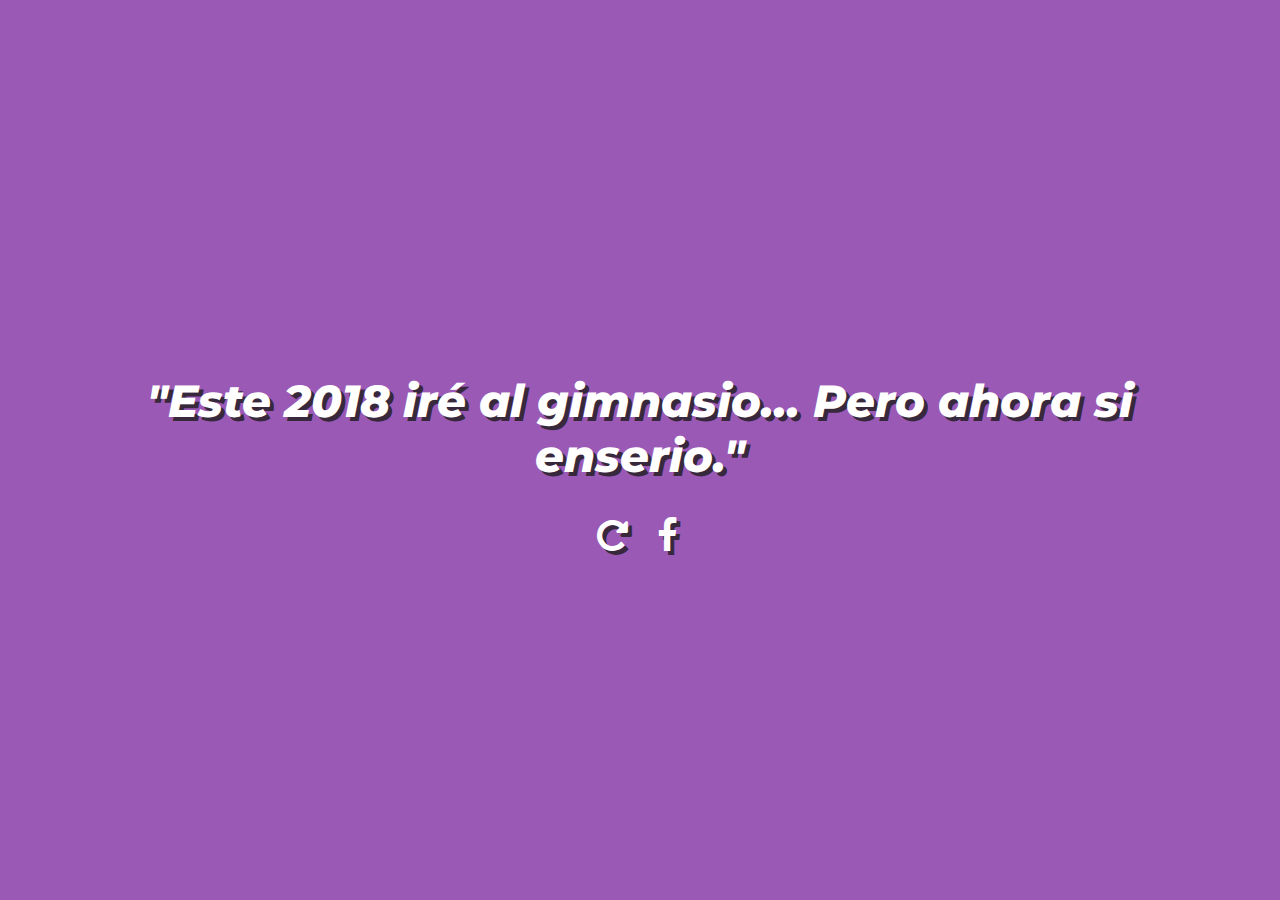
<file: index.html>
<!DOCTYPE html>
<html>
    <head>
        <meta charset="utf-8">
        <title>Propósitos 2018</title>
        <link rel="stylesheet" href="main.css">
        <link rel="stylesheet" href="fonts/css/icon.css">
        <script src="https://ajax.googleapis.com/ajax/libs/jquery/3.1.0/jquery.min.js"></script>


        <meta property="og:url"             content="https://2018.triangle.mx/" />
        <meta property="og:type"               content="website" />
        <meta name="changeable" property="og:title"              content="Propósitos de 2018" />
        <meta property="og:description"        content="¡Obtén hoy tu propósito de año nuevo!" />
        <meta property="og:image"              content="https://res.cloudinary.com/dfotkok8k/image/upload/v1514520921/fb-preview_o2rloi.png" />


    </head>
    <body>

        <script type="text/javascript" src="script.js"></script>


        <div id="main">
            <div id="wrap">
                <h1 id="frase"></h1>
                <div class="btn-group">
                    <a id="reload"><i class="sharky-cw"></i></a>
                    <!-- SHARE -->
                    <a id="share" href="http://www.facebook.com/sharer.php?u=https://2018.triangle.mx/"><i class="sharky-facebook"></i></a>
                </div>
            </div>
        </div>



    </body>
</html>
</file>
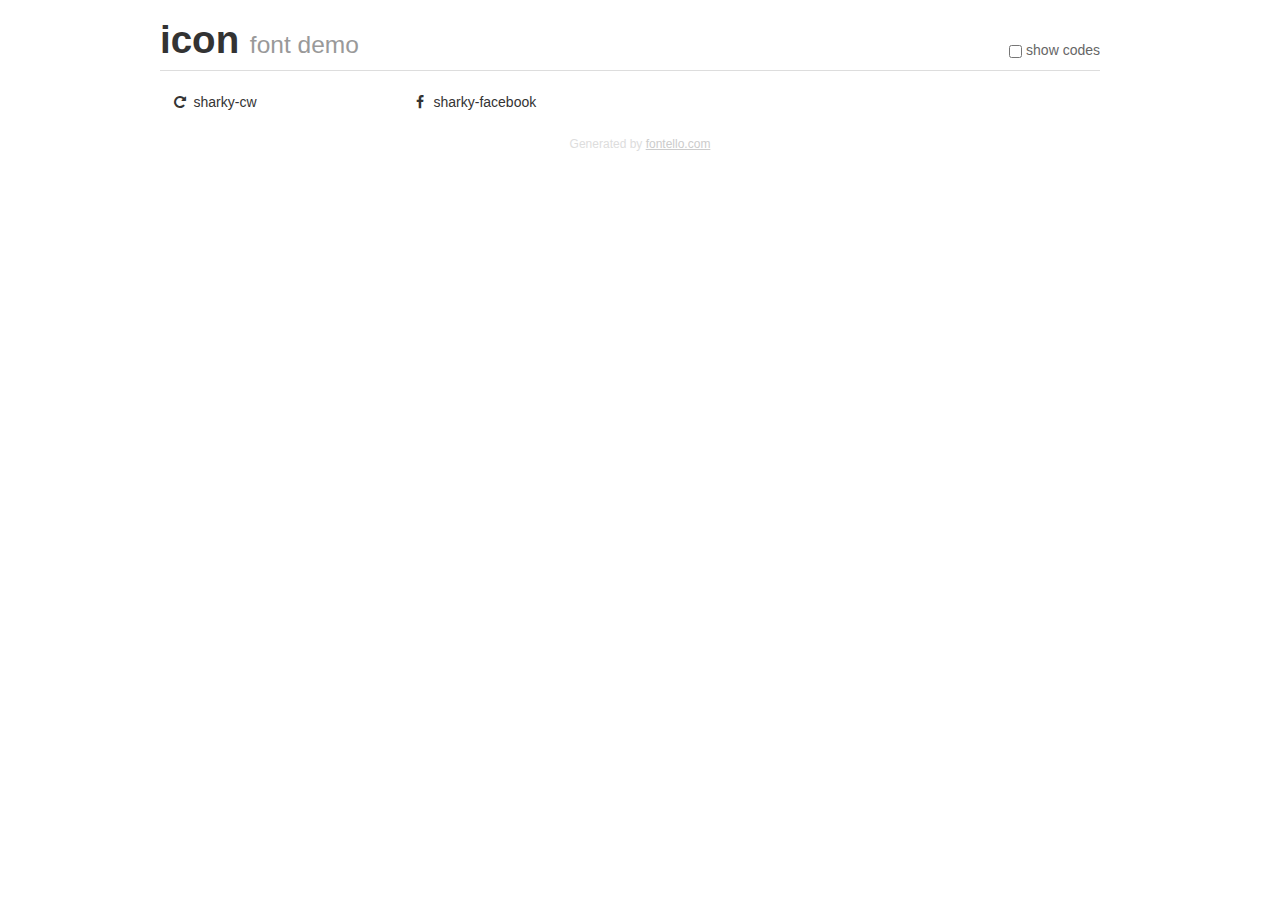
<file: fonts/demo.html>
<!DOCTYPE html>
<html>
  <head><!--[if lt IE 9]><script language="javascript" type="text/javascript" src="//html5shim.googlecode.com/svn/trunk/html5.js"></script><![endif]-->
    <meta charset="UTF-8"><style>/*
 * Bootstrap v2.2.1
 *
 * Copyright 2012 Twitter, Inc
 * Licensed under the Apache License v2.0
 * http://www.apache.org/licenses/LICENSE-2.0
 *
 * Designed and built with all the love in the world @twitter by @mdo and @fat.
 */
.clearfix {
  *zoom: 1;
}
.clearfix:before,
.clearfix:after {
  display: table;
  content: "";
  line-height: 0;
}
.clearfix:after {
  clear: both;
}
html {
  font-size: 100%;
  -webkit-text-size-adjust: 100%;
  -ms-text-size-adjust: 100%;
}
a:focus {
  outline: thin dotted #333;
  outline: 5px auto -webkit-focus-ring-color;
  outline-offset: -2px;
}
a:hover,
a:active {
  outline: 0;
}
button,
input,
select,
textarea {
  margin: 0;
  font-size: 100%;
  vertical-align: middle;
}
button,
input {
  *overflow: visible;
  line-height: normal;
}
button::-moz-focus-inner,
input::-moz-focus-inner {
  padding: 0;
  border: 0;
}
body {
  margin: 0;
  font-family: "Helvetica Neue", Helvetica, Arial, sans-serif;
  font-size: 14px;
  line-height: 20px;
  color: #333;
  background-color: #fff;
}
a {
  color: #08c;
  text-decoration: none;
}
a:hover {
  color: #005580;
  text-decoration: underline;
}
.row {
  margin-left: -20px;
  *zoom: 1;
}
.row:before,
.row:after {
  display: table;
  content: "";
  line-height: 0;
}
.row:after {
  clear: both;
}
[class*="span"] {
  float: left;
  min-height: 1px;
  margin-left: 20px;
}
.container,
.navbar-static-top .container,
.navbar-fixed-top .container,
.navbar-fixed-bottom .container {
  width: 940px;
}
.span12 {
  width: 940px;
}
.span11 {
  width: 860px;
}
.span10 {
  width: 780px;
}
.span9 {
  width: 700px;
}
.span8 {
  width: 620px;
}
.span7 {
  width: 540px;
}
.span6 {
  width: 460px;
}
.span5 {
  width: 380px;
}
.span4 {
  width: 300px;
}
.span3 {
  width: 220px;
}
.span2 {
  width: 140px;
}
.span1 {
  width: 60px;
}
[class*="span"].pull-right,
.row-fluid [class*="span"].pull-right {
  float: right;
}
.container {
  margin-right: auto;
  margin-left: auto;
  *zoom: 1;
}
.container:before,
.container:after {
  display: table;
  content: "";
  line-height: 0;
}
.container:after {
  clear: both;
}
p {
  margin: 0 0 10px;
}
.lead {
  margin-bottom: 20px;
  font-size: 21px;
  font-weight: 200;
  line-height: 30px;
}
small {
  font-size: 85%;
}
h1 {
  margin: 10px 0;
  font-family: inherit;
  font-weight: bold;
  line-height: 20px;
  color: inherit;
  text-rendering: optimizelegibility;
}
h1 small {
  font-weight: normal;
  line-height: 1;
  color: #999;
}
h1 {
  line-height: 40px;
}
h1 {
  font-size: 38.5px;
}
h1 small {
  font-size: 24.5px;
}
body {
  margin-top: 90px;
}
.header {
  position: fixed;
  top: 0;
  left: 50%;
  margin-left: -480px;
  background-color: #fff;
  border-bottom: 1px solid #ddd;
  padding-top: 10px;
  z-index: 10;
}
.footer {
  color: #ddd;
  font-size: 12px;
  text-align: center;
  margin-top: 20px;
}
.footer a {
  color: #ccc;
  text-decoration: underline;
}
.the-icons {
  font-size: 14px;
  line-height: 24px;
}
.switch {
  position: absolute;
  right: 0;
  bottom: 10px;
  color: #666;
}
.switch input {
  margin-right: 0.3em;
}
.codesOn .i-name {
  display: none;
}
.codesOn .i-code {
  display: inline;
}
.i-code {
  display: none;
}
@font-face {
      font-family: 'icon';
      src: url('./font/icon.eot?75706477');
      src: url('./font/icon.eot?75706477#iefix') format('embedded-opentype'),
           url('./font/icon.woff?75706477') format('woff'),
           url('./font/icon.ttf?75706477') format('truetype'),
           url('./font/icon.svg?75706477#icon') format('svg');
      font-weight: normal;
      font-style: normal;
    }
     
     
    .demo-icon
    {
      font-family: "icon";
      font-style: normal;
      font-weight: normal;
      speak: none;
     
      display: inline-block;
      text-decoration: inherit;
      width: 1em;
      margin-right: .2em;
      text-align: center;
      /* opacity: .8; */
     
      /* For safety - reset parent styles, that can break glyph codes*/
      font-variant: normal;
      text-transform: none;
     
      /* fix buttons height, for twitter bootstrap */
      line-height: 1em;
     
      /* Animation center compensation - margins should be symmetric */
      /* remove if not needed */
      margin-left: .2em;
     
      /* You can be more comfortable with increased icons size */
      /* font-size: 120%; */
     
      /* Font smoothing. That was taken from TWBS */
      -webkit-font-smoothing: antialiased;
      -moz-osx-font-smoothing: grayscale;
     
      /* Uncomment for 3D effect */
      /* text-shadow: 1px 1px 1px rgba(127, 127, 127, 0.3); */
    }
     </style>
    <link rel="stylesheet" href="css/animation.css"><!--[if IE 7]><link rel="stylesheet" href="css/icon-ie7.css"><![endif]-->
    <script>
      function toggleCodes(on) {
        var obj = document.getElementById('icons');
      
        if (on) {
          obj.className += ' codesOn';
        } else {
          obj.className = obj.className.replace(' codesOn', '');
        }
      }
      
    </script>
  </head>
  <body>
    <div class="container header">
      <h1>
        icon
         <small>font demo</small>
      </h1>
      <label class="switch">
        <input type="checkbox" onclick="toggleCodes(this.checked)">show codes
      </label>
    </div>
    <div id="icons" class="container">
      <div class="row">
        <div title="Code: 0xe800" class="the-icons span3"><i class="demo-icon sharky-cw">&#xe800;</i> <span class="i-name">sharky-cw</span><span class="i-code">0xe800</span></div>
        <div title="Code: 0xf09a" class="the-icons span3"><i class="demo-icon sharky-facebook">&#xf09a;</i> <span class="i-name">sharky-facebook</span><span class="i-code">0xf09a</span></div>
      </div>
    </div>
    <div class="container footer">Generated by <a href="http://fontello.com">fontello.com</a></div>
  </body>
</html>
</file>
<file: main.css>
@import url('https://fonts.googleapis.com/css?family=Montserrat:400,800i');

body {
    margin:0px;
    font-family:"Montserrat", sans-serif;
    font-size: 18px;
}

#main {
    display:-webkit-box;
    display:-ms-flexbox;
    display:flex;
    -webkit-box-orient:vertical;
    -webkit-box-direction:normal;
    -ms-flex-direction:column;
    flex-direction:column;
    -webkit-box-pack:center;
    -ms-flex-pack:center;
    justify-content:center;
    text-align:center;
    width:100%;
    height:100vh;
}

#reload, #share {
    cursor:pointer;
    padding:0px;
    border-radius:250px;
    color:#fff;
    margin-top:10px;
}



.btn-group a {
    text-shadow: 4px 4px 0px rgba(27, 27, 27, .8);
    font-size: 200%;
}

#wrap {
    /* background-color:#fff; */
    width: 90%;
    max-width: 1000px;
    margin:0px auto;
    border-radius:5px;
}

#frase {
    font-size:250%;
    font-style: italic;
    color: #fff;
    text-shadow: 4px 4px 0px rgba(27, 27, 27, .8);
    font-weight: 800;
}

#watermark {
    max-width: 400px;
    width: 100%;
    position: fixed;
    bottom: 20px;
    left: 20px;
}
</file>
<file: fonts/css/icon.css>
@font-face {
  font-family: 'icon';
  src: url('../font/icon.eot?26957356');
  src: url('../font/icon.eot?26957356#iefix') format('embedded-opentype'),
       url('../font/icon.woff2?26957356') format('woff2'),
       url('../font/icon.woff?26957356') format('woff'),
       url('../font/icon.ttf?26957356') format('truetype'),
       url('../font/icon.svg?26957356#icon') format('svg');
  font-weight: normal;
  font-style: normal;
}
/* Chrome hack: SVG is rendered more smooth in Windozze. 100% magic, uncomment if you need it. */
/* Note, that will break hinting! In other OS-es font will be not as sharp as it could be */
/*
@media screen and (-webkit-min-device-pixel-ratio:0) {
  @font-face {
    font-family: 'icon';
    src: url('../font/icon.svg?26957356#icon') format('svg');
  }
}
*/
 
 [class^="sharky-"]:before, [class*=" sharky-"]:before {
  font-family: "icon";
  font-style: normal;
  font-weight: normal;
  speak: none;
 
  display: inline-block;
  text-decoration: inherit;
  width: 1em;
  margin-right: .2em;
  text-align: center;
  /* opacity: .8; */
 
  /* For safety - reset parent styles, that can break glyph codes*/
  font-variant: normal;
  text-transform: none;
 
  /* fix buttons height, for twitter bootstrap */
  line-height: 1em;
 
  /* Animation center compensation - margins should be symmetric */
  /* remove if not needed */
  margin-left: .2em;
 
  /* you can be more comfortable with increased icons size */
  /* font-size: 120%; */
 
  /* Font smoothing. That was taken from TWBS */
  -webkit-font-smoothing: antialiased;
  -moz-osx-font-smoothing: grayscale;
 
  /* Uncomment for 3D effect */
  /* text-shadow: 1px 1px 1px rgba(127, 127, 127, 0.3); */
}
 
.sharky-cw:before { content: '\e800'; } /* '' */
.sharky-facebook:before { content: '\f09a'; } /* '' */
</file>
<file: fonts/css/icon-ie7.css>
[class^="sharky-"], [class*=" sharky-"] {
  font-family: 'icon';
  font-style: normal;
  font-weight: normal;
 
  /* fix buttons height */
  line-height: 1em;
 
  /* you can be more comfortable with increased icons size */
  /* font-size: 120%; */
}
 
.sharky-cw { *zoom: expression( this.runtimeStyle['zoom'] = '1', this.innerHTML = '&#xe800;&nbsp;'); }
.sharky-facebook { *zoom: expression( this.runtimeStyle['zoom'] = '1', this.innerHTML = '&#xf09a;&nbsp;'); }
</file>
<file: fonts/css/animation.css>
/*
   Animation example, for spinners
*/
.animate-spin {
  -moz-animation: spin 2s infinite linear;
  -o-animation: spin 2s infinite linear;
  -webkit-animation: spin 2s infinite linear;
  animation: spin 2s infinite linear;
  display: inline-block;
}
@-moz-keyframes spin {
  0% {
    -moz-transform: rotate(0deg);
    -o-transform: rotate(0deg);
    -webkit-transform: rotate(0deg);
    transform: rotate(0deg);
  }

  100% {
    -moz-transform: rotate(359deg);
    -o-transform: rotate(359deg);
    -webkit-transform: rotate(359deg);
    transform: rotate(359deg);
  }
}
@-webkit-keyframes spin {
  0% {
    -moz-transform: rotate(0deg);
    -o-transform: rotate(0deg);
    -webkit-transform: rotate(0deg);
    transform: rotate(0deg);
  }

  100% {
    -moz-transform: rotate(359deg);
    -o-transform: rotate(359deg);
    -webkit-transform: rotate(359deg);
    transform: rotate(359deg);
  }
}
@-o-keyframes spin {
  0% {
    -moz-transform: rotate(0deg);
    -o-transform: rotate(0deg);
    -webkit-transform: rotate(0deg);
    transform: rotate(0deg);
  }

  100% {
    -moz-transform: rotate(359deg);
    -o-transform: rotate(359deg);
    -webkit-transform: rotate(359deg);
    transform: rotate(359deg);
  }
}
@-ms-keyframes spin {
  0% {
    -moz-transform: rotate(0deg);
    -o-transform: rotate(0deg);
    -webkit-transform: rotate(0deg);
    transform: rotate(0deg);
  }

  100% {
    -moz-transform: rotate(359deg);
    -o-transform: rotate(359deg);
    -webkit-transform: rotate(359deg);
    transform: rotate(359deg);
  }
}
@keyframes spin {
  0% {
    -moz-transform: rotate(0deg);
    -o-transform: rotate(0deg);
    -webkit-transform: rotate(0deg);
    transform: rotate(0deg);
  }

  100% {
    -moz-transform: rotate(359deg);
    -o-transform: rotate(359deg);
    -webkit-transform: rotate(359deg);
    transform: rotate(359deg);
  }
}
</file>
